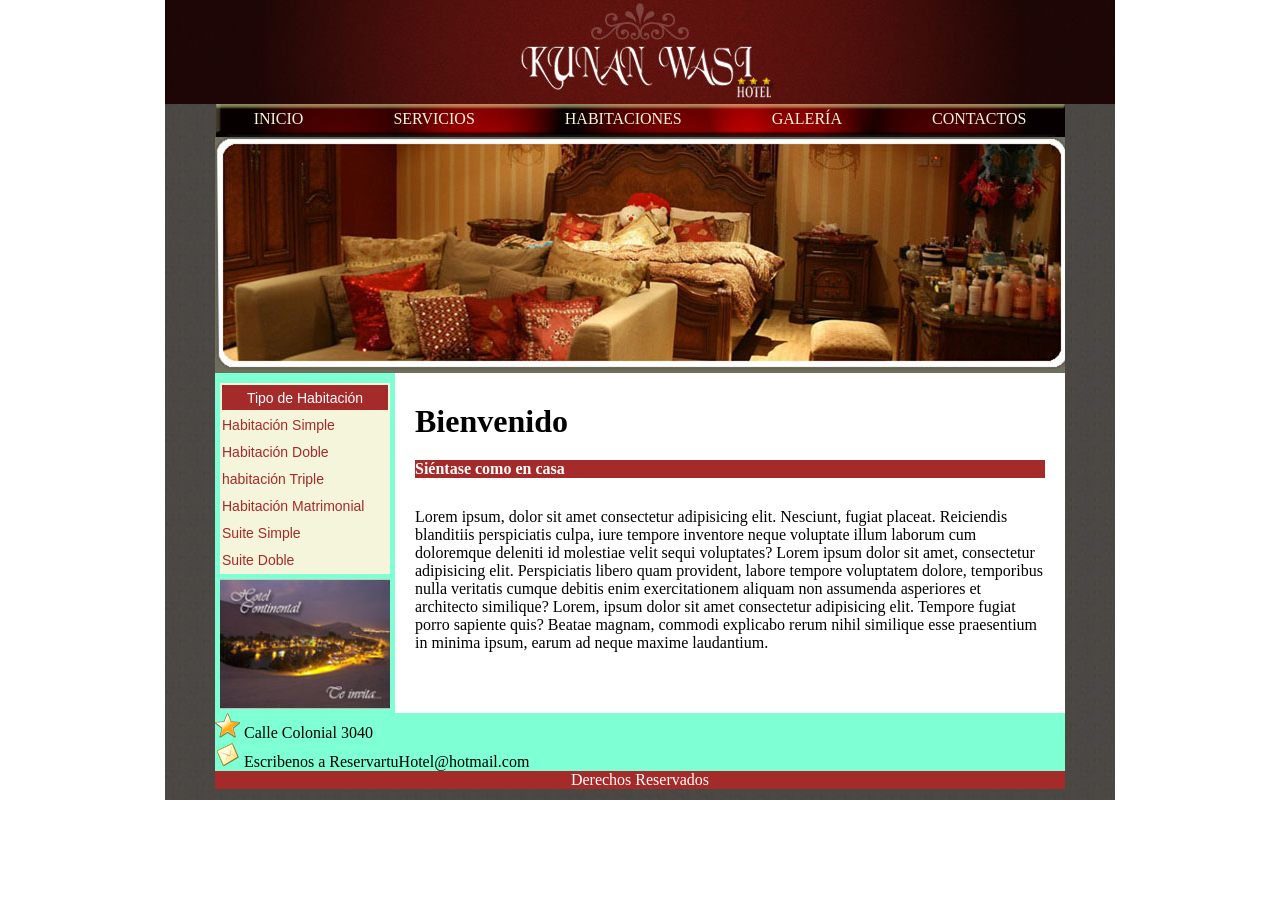
<file: ProyectoHotel/index.html>
<!DOCTYPE html>
<html lang="en">
<head>
    <meta charset="UTF-8">
    <meta name="viewport" content="width=device-width, initial-scale=1.0">
    <title>Document</title>
    <link rel="stylesheet" href="css/estilos.css">
</head>
<body>
    <div id="contenedor">
        <div id="cabecera">
        </div>
        <div id="menu">
            <ul>
                <li><a href="index.html">Inicio</a></li>
                <li><a href="servicios.html">Servicios</a></li>
                <li><a href="habitaciones.html">Habitaciones</a></li>
                <li><a href="galeria.html">Galería</a></li>
                <li><a href="contactos.html">Contactos</a></li>
            </ul>
        </div>
        <div id="banner">
        </div>
        <div id="contenido">
            <div id="izquierda">
                <table class="formatotable">
                    <tr>
                        <td class="titulodetabla">Tipo de Habitación</td>
                    <tr>
                        <td><a href="">Habitación Simple</a></td>
                    </tr>
                    <tr>
                        <td><a href="">Habitación Doble</a></td>
                    </tr>
                    <tr>
                        <td><a href="">habitación Triple</a></td>
                    </tr>
                    <tr>
                        <td><a href="">Habitación Matrimonial</a></td>
                    </tr>
                    <tr>
                        <td><a href="">Suite Simple</a></td>
                    </tr>
                    <tr>
                        <td><a href="">Suite Doble</a></td>
                    </tr>
                </table>
                <img src="imagenes/publicidad1.jpg" alt="">
            </div>
            <div id="derecha">
                <h1>Bienvenido</h1>
                <h2>Siéntase como en casa</h2>
                <p>
                    Lorem ipsum, dolor sit amet consectetur adipisicing elit. Nesciunt, fugiat placeat. Reiciendis blanditiis perspiciatis culpa, iure tempore inventore neque voluptate illum laborum cum doloremque deleniti id molestiae velit sequi voluptates?
                    Lorem ipsum dolor sit amet, consectetur adipisicing elit. Perspiciatis libero quam provident, labore tempore voluptatem dolore, temporibus nulla veritatis cumque debitis enim exercitationem aliquam non assumenda asperiores et architecto similique?
                    Lorem, ipsum dolor sit amet consectetur adipisicing elit. Tempore fugiat porro sapiente quis? Beatae magnam, commodi explicabo rerum nihil similique esse praesentium in minima ipsum, earum ad neque maxime laudantium.
                </p>
            </div>
            <div id="pie">
                <p>
                    <img src="imagenes/ico-estrella.png" alt=""> Calle
                    Colonial 3040
                </p>
                <p></p>
                <p>
                    <img src="imagenes/Message.png" alt="">
                    Escribenos a ReservartuHotel@hotmail.com
                </p>
                <p class="Hotmail">
                    Derechos Reservados
                </p>
            </div>
        </div>
    </div>
</body>
</html>
</file>
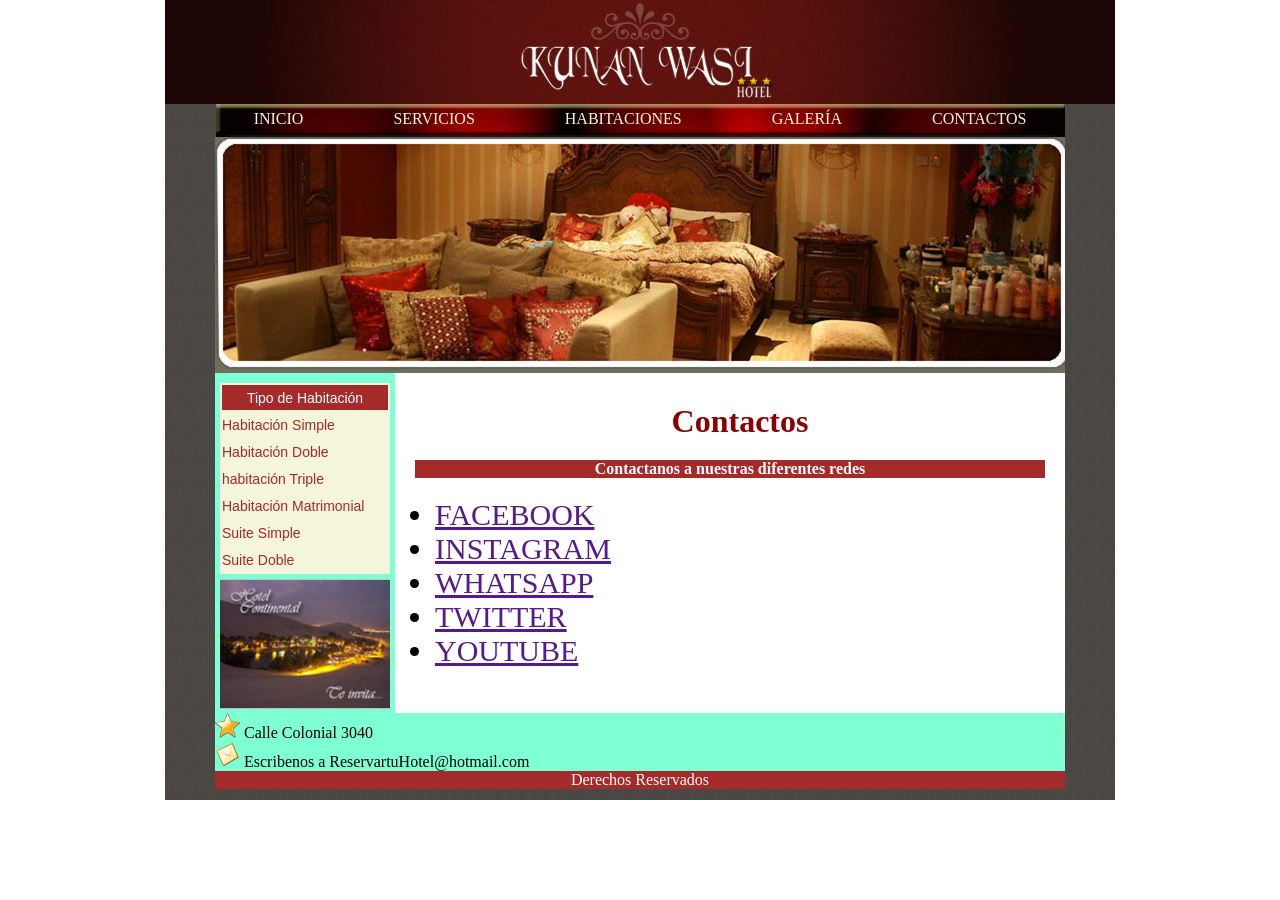
<file: ProyectoHotel/contactos.html>
<!DOCTYPE html>
<html lang="en">
<head>
    <meta charset="UTF-8">
    <meta name="viewport" content="width=device-width, initial-scale=1.0">
    <title>Document</title>
    <link rel="stylesheet" href="css/estilos.css">
</head>
<body>
    <div id="contenedor">
        <div id="cabecera">
        </div>
        <div id="menu">
            <ul>
                <li><a href="index.html">Inicio</a></li>
                <li><a href="servicios.html">Servicios</a></li>
                <li><a href="habitaciones.html">Habitaciones</a></li>
                <li><a href="galeria.html">Galería</a></li>
                <li><a href="contactos.html">Contactos</a></li>
            </ul>
        </div>
        <div id="banner">
        </div>
        <div id="contenido">
            <div id="izquierda">
                <table class="formatotable">
                    <tr>
                        <td class="titulodetabla">Tipo de Habitación</td>
                    <tr>
                        <td><a href="">Habitación Simple</a></td>
                    </tr>
                    <tr>
                        <td><a href="">Habitación Doble</a></td>
                    </tr>
                    <tr>
                        <td><a href="">habitación Triple</a></td>
                    </tr>
                    <tr>
                        <td><a href="">Habitación Matrimonial</a></td>
                    </tr>
                    <tr>
                        <td><a href="">Suite Simple</a></td>
                    </tr>
                    <tr>
                        <td><a href="">Suite Doble</a></td>
                    </tr>
                </table>
                <img src="imagenes/publicidad1.jpg" alt="">
            </div>
            <div id="Contactos">
                <h1>Contactos</h1>
                <h2>Contactanos a nuestras diferentes redes</h2>
                <ul>
                    <li><a href="">FACEBOOK</a></li>
                    <li><a href="">INSTAGRAM</a></li>
                    <li><a href="">WHATSAPP</a></li>
                    <li><a href="">TWITTER</a></li>
                    <li><a href="">YOUTUBE</a></li>
                </ul>
            </div>
            <div id="pie">
                <p>
                    <img src="imagenes/ico-estrella.png" alt=""> Calle
                    Colonial 3040
                </p>
                <p></p>
                <p>
                    <img src="imagenes/Message.png" alt="">
                    Escribenos a ReservartuHotel@hotmail.com
                </p>
                <p class="Hotmail">
                    Derechos Reservados
                </p>
            </div>
        </div>
    </div>
</body>
</html>
</file>
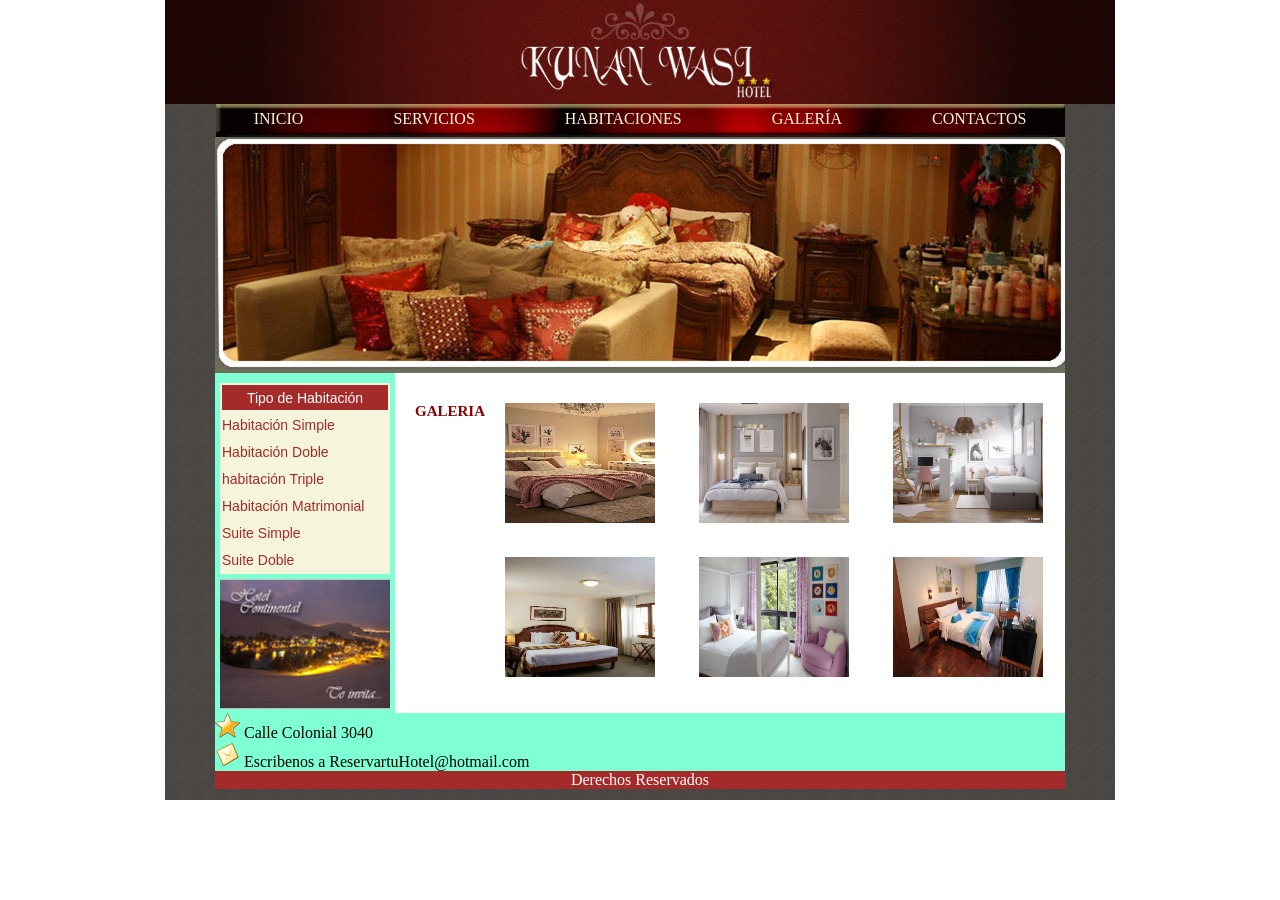
<file: ProyectoHotel/galeria.html>
<!DOCTYPE html>
<html lang="en">
<head>
    <meta charset="UTF-8">
    <meta name="viewport" content="width=device-width, initial-scale=1.0">
    <title>Document</title>
    <link rel="stylesheet" href="css/estilos.css">
</head>
<body>
    <div id="contenedor">
        <div id="cabecera">
        </div>
        <div id="menu">
            <ul>
                <li><a href="index.html">Inicio</a></li>
                <li><a href="servicios.html">Servicios</a></li>
                <li><a href="habitaciones.html">Habitaciones</a></li>
                <li><a href="galeria.html">Galería</a></li>
                <li><a href="contactos.html">Contactos</a></li>
            </ul>
        </div>
        <div id="banner">
        </div>
        <div id="contenido">
            <div id="izquierda">
                <table class="formatotable">
                    <tr>
                        <td class="titulodetabla">Tipo de Habitación</td>
                    <tr>
                        <td><a href="">Habitación Simple</a></td>
                    </tr>
                    <tr>
                        <td><a href="">Habitación Doble</a></td>
                    </tr>
                    <tr>
                        <td><a href="">habitación Triple</a></td>
                    </tr>
                    <tr>
                        <td><a href="">Habitación Matrimonial</a></td>
                    </tr>
                    <tr>
                        <td><a href="">Suite Simple</a></td>
                    </tr>
                    <tr>
                        <td><a href="">Suite Doble</a></td>
                    </tr>
                </table>
                <img src="imagenes/publicidad1.jpg" alt="">
            </div>
            <div id="galeria">
                    <h1>GALERIA</h1>
                <div>
                    <img src="imagenes/habitacion1.jpg" alt="">
                    <img src="imagenes/habitacion2.jpg" alt="">
                    <img src="imagenes/habitacion3.jpg" alt="">
                    <img src="imagenes/habitacion4.jpg" alt="">
                    <img src="imagenes/habitacion5.webp" alt="">
                    <img src="imagenes/habitacion6.jpg" alt="">
                </div>
                
            </div>
            <div id="pie">
                <p>
                    <img src="imagenes/ico-estrella.png" alt=""> Calle
                    Colonial 3040
                </p>
                <p></p>
                <p>
                    <img src="imagenes/Message.png" alt="">
                    Escribenos a ReservartuHotel@hotmail.com
                </p>
                <p class="Hotmail">
                    Derechos Reservados
                </p>
            </div>
        </div>
    </div>
</body>
</html>
</file>
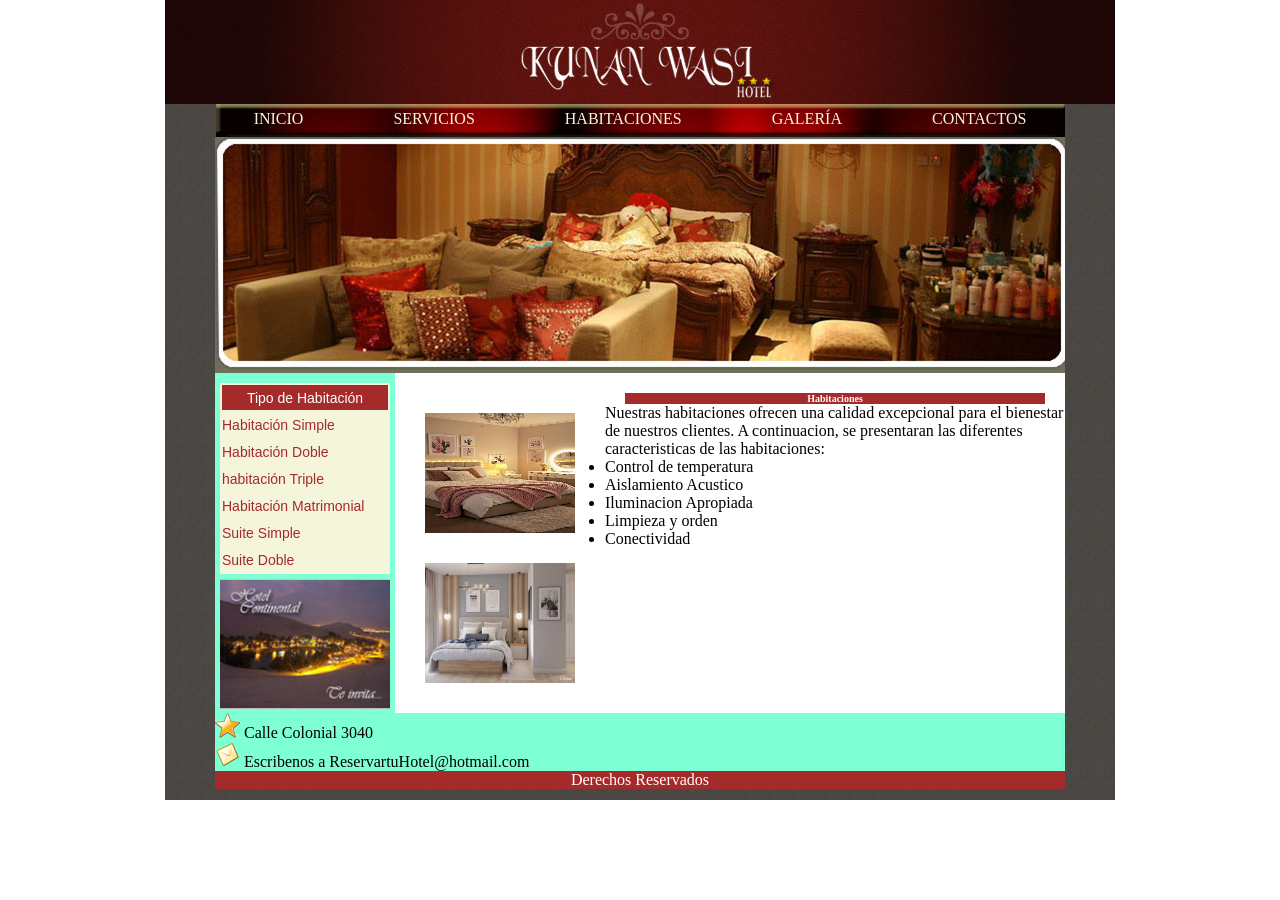
<file: ProyectoHotel/habitaciones.html>
<!DOCTYPE html>
<html lang="en">
<head>
    <meta charset="UTF-8">
    <meta name="viewport" content="width=device-width, initial-scale=1.0">
    <title>Document</title>
    <link rel="stylesheet" href="css/estilos.css">
</head>
<body>
    <div id="contenedor">
        <div id="cabecera">
        </div>
        <div id="menu">
            <ul>
                <li><a href="index.html">Inicio</a></li>
                <li><a href="servicios.html">Servicios</a></li>
                <li><a href="habitaciones.html">Habitaciones</a></li>
                <li><a href="galeria.html">Galería</a></li>
                <li><a href="contactos.html">Contactos</a></li>
            </ul>
        </div>
        <div id="banner">
        </div>
        <div id="contenido">
            <div id="izquierda">
                <table class="formatotable">
                    <tr>
                        <td class="titulodetabla">Tipo de Habitación</td>
                    <tr>
                        <td><a href="">Habitación Simple</a></td>
                    </tr>
                    <tr>
                        <td><a href="">Habitación Doble</a></td>
                    </tr>
                    <tr>
                        <td><a href="">habitación Triple</a></td>
                    </tr>
                    <tr>
                        <td><a href="">Habitación Matrimonial</a></td>
                    </tr>
                    <tr>
                        <td><a href="">Suite Simple</a></td>
                    </tr>
                    <tr>
                        <td><a href="">Suite Doble</a></td>
                    </tr>
                </table>
                <img src="imagenes/publicidad1.jpg" alt="">
            </div>
            <div id="habitaciones">
                <div class="habitacionesimg">
                    <img src="imagenes/habitacion1.jpg" alt="">
                    <img src="imagenes/habitacion2.jpg" alt="">
                </div>
                <div class="texto">
                    <h2>Habitaciones</h2>
                    <p>
                        Nuestras habitaciones ofrecen una calidad excepcional para el bienestar de nuestros clientes. A continuacion, se presentaran las diferentes caracteristicas de las habitaciones:
                    </p>
                    <ul>
                        <li>Control de temperatura</li>
                        <li>Aislamiento Acustico</li>
                        <li>Iluminacion Apropiada</li>
                        <li>Limpieza y orden</li>
                        <li>Conectividad</li>
                    </ul>
                </div>
            </div>
            <div id="pie">
                <p>
                    <img src="imagenes/ico-estrella.png" alt=""> Calle
                    Colonial 3040
                </p>
                <p></p>
                <p>
                    <img src="imagenes/Message.png" alt="">
                    Escribenos a ReservartuHotel@hotmail.com
                </p>
                <p class="Hotmail">
                    Derechos Reservados
                </p>
            </div>
        </div>
    </div>
</body>
</html>
</file>
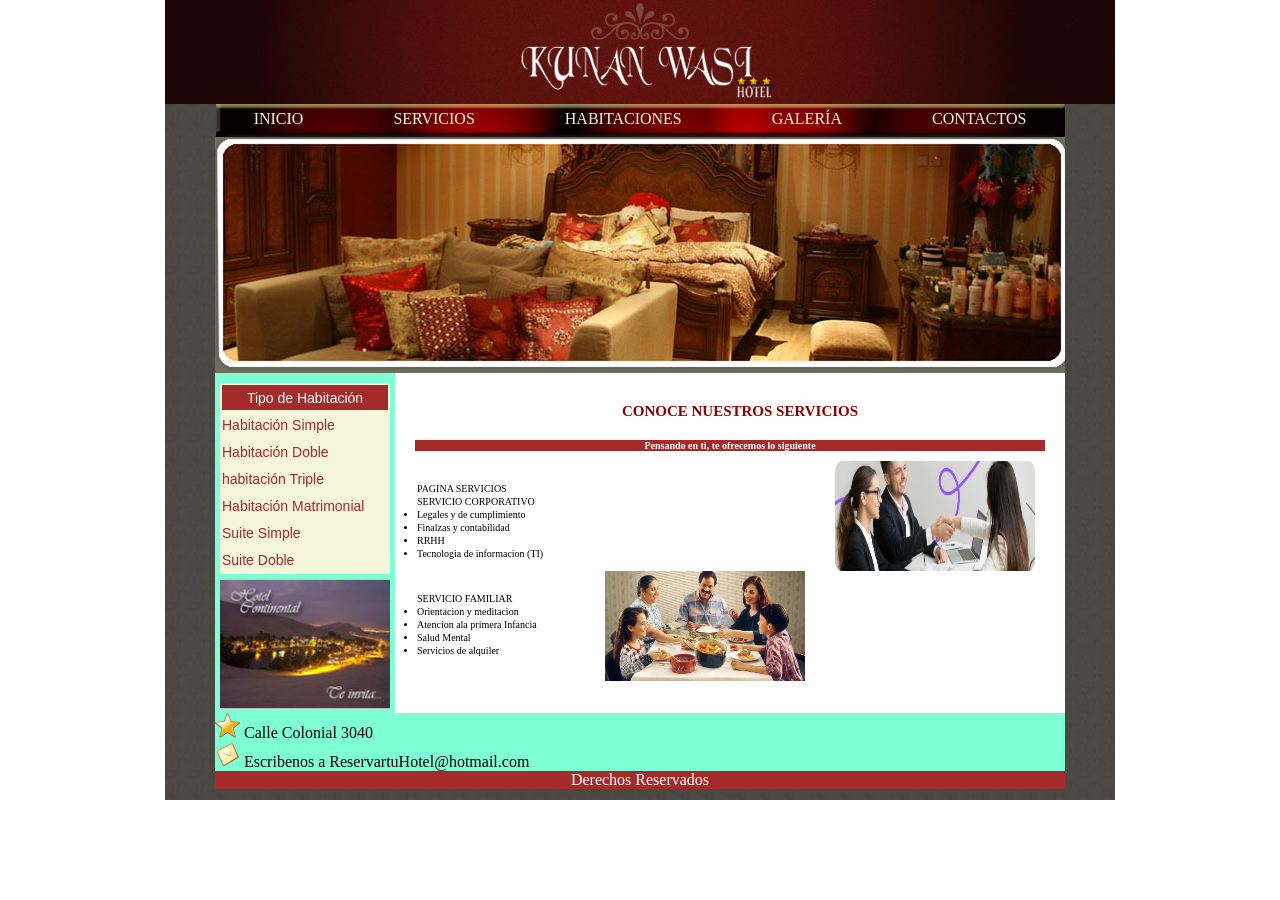
<file: ProyectoHotel/servicios.html>
<!DOCTYPE html>
<html lang="en">
<head>
    <meta charset="UTF-8">
    <meta name="viewport" content="width=device-width, initial-scale=1.0">
    <title>Document</title>
    <link rel="stylesheet" href="css/estilos.css">
</head>
<body>
    <div id="contenedor">
        <div id="cabecera">
        </div>
        <div id="menu">
            <ul>
                <li><a href="index.html">Inicio</a></li>
                <li><a href="servicios.html">Servicios</a></li>
                <li><a href="habitaciones.html">Habitaciones</a></li>
                <li><a href="galeria.html">Galería</a></li>
                <li><a href="contactos.html">Contactos</a></li>
            </ul>
        </div>
        <div id="banner">
        </div>
        <div id="contenido">
            <div id="izquierda">
                <table class="formatotable">
                    <tr>
                        <td class="titulodetabla">Tipo de Habitación</td>
                    <tr>
                        <td><a href="">Habitación Simple</a></td>
                    </tr>
                    <tr>
                        <td><a href="">Habitación Doble</a></td>
                    </tr>
                    <tr>
                        <td><a href="">habitación Triple</a></td>
                    </tr>
                    <tr>
                        <td><a href="">Habitación Matrimonial</a></td>
                    </tr>
                    <tr>
                        <td><a href="">Suite Simple</a></td>
                    </tr>
                    <tr>
                        <td><a href="">Suite Doble</a></td>
                    </tr>
                </table>
                <img src="imagenes/publicidad1.jpg" alt="">
            </div>
            <div id="servicios">
                <h1>CONOCE NUESTROS SERVICIOS</h1>
                <h2>Pensando en ti, te ofrecemos lo siguiente</h2>
                <table class="textoServicios">
                    <tr>
                        <td>PAGINA SERVICIOS</td>
                    </tr>
                    <tr>
                        <td>SERVICIO CORPORATIVO</td>
                        <img src="imagenes/corporativo_2-scaled.webp" alt="">
                    </tr>
                    <tr>
                        <td><ul><li>Legales y de cumplimiento</li></ul></td>
                    </tr>
                    <tr>
                        <td><ul><li>Finalzas y contabilidad</li></ul></td>
                    </tr>
                    <tr>
                        <td><ul><li>RRHH</li></ul></td>
                    </tr>
                    <tr>
                        <td><ul><li>Tecnologia de informacion (TI)</li></ul></td>
                    </tr>
                </table>
                <table class="textoServicios">
                    
                    <tr>
                        <td>SERVICIO FAMILIAR</td>
                        <img src="imagenes/Imagenfamiliar.jpg" alt="">
                    </tr>
                    <tr>
                        <td><ul><li>Orientacion y meditacion</li></ul></td>
                    </tr>
                    <tr>
                        <td><ul><li>Atencion ala primera Infancia</li></ul></td>
                    </tr>
                    <tr>
                        <td><ul><li>Salud Mental</li></ul></td>
                    </tr>
                    <tr>
                        <td><ul><li>Servicios de alquiler</li></ul></td>
                    </tr>
                </table>
            </div>
            <div id="pie">
                <p>
                    <img src="imagenes/ico-estrella.png" alt=""> Calle
                    Colonial 3040
                </p>
                <p></p>
                <p>
                    <img src="imagenes/Message.png" alt="">
                    Escribenos a ReservartuHotel@hotmail.com
                </p>
                <p class="Hotmail">
                    Derechos Reservados
                </p>
            </div>
        </div>
    </div>
</body>
</html>
</file>
<file: ProyectoHotel/css/estilos.css>
* {
    margin: 0;
    padding: 0;
}

#contenedor {
    width: 950px;
    height: 800px;
    background-image: url("../imagenes/fondo.jpg");
    margin: 0 auto;
}

#cabecera {
    width: 950px;
    height: 104px;
    background-image: url(../imagenes/superior.jpg);
}

#menu {
    margin: 0 auto;
    width: 850px;
    height: 32px;
    background-image: url(../imagenes/barramenu.jpg);
}

#menu ul {
    list-style: none;
    margin: 0;
    padding: 0;
    display: flex;
    justify-content: center;
    align-items: center;
}

#menu li {
    margin: 0 10px;
}

#menu ul li {
    float: left;
    display: block;
    padding: 6px 35px;
}
#menu ul li a {
    text-decoration: none;
    color: beige;
    text-transform: uppercase;
}

#menu ul li a:hover {
    text-decoration: underline;
    color: rgb(148, 67, 67);
    font-weight: bold;
}

#banner {
    margin: 0 auto;
    width: 850px;
    height: 237px;
    background-image: url(../imagenes/banner.jpg);
}

#contenido {
    width: 850px;
    height: auto;
    background-color: aqua;
    margin: 0 auto;
}

#izquierda {
    width: 180px;
    height: 340px;
    background-color: aquamarine;
    float: left;
}

#derecha {
    width: 670px;
    height: 340px;
    background-color: white;
    float: left;
}

.formatotable {
    width: 170px;
    color: rgb(66, 66, 63);
    font-family: Arial, Helvetica, sans-serif;
    font-size: 14px;
    background-color: beige;
    margin: 0 auto;
    margin-top: 10px;
}

#izquierda table tr {
    height: 25px;
    background-color: beige;
}

#izquierda table a {
    text-decoration: none;
    color: brown;
}

#izquierda table tr:hover {
    background-color: aquamarine;
}

.titulodetabla {
    color: white;
    background-color: brown;
    text-align: center;
    font-size: 14px;
}

#izquierda img {
    width: 170px;
    margin-left: 5px;
    margin-top: 5px;
}

#pie {
    clear: both;
    width: 850px;
    height: auto;
    background-color: aquamarine;
    margin: 0 auto;
}

.Hotmail {
    background-color: brown;
    text-align: center;
    color: white;
}

#derecha h1 {
    margin-left: 20px;
    margin-top: 30px;
}

#derecha h2 {
    background-color: brown;
    color: white;
    font-size: 16px;
    margin-left: 20px;
    margin-top: 20px;
    margin-right: 20px;
}

#derecha p {
    margin-left: 20px;
    margin-top: 30px;
    margin-right: 20px;
}

#servicios {
    width: 670px;
    height: 340px;
    background-color: white;
    float: left;
}

#servicios h1 {
    margin-left: 20px;
    margin-top: 30px;
    text-align: center;
    color: darkred;
    font-size: 15px;
}

#servicios h2 {
    background-color: brown;
    color: white;
    font-size: 16px;
    margin-left: 20px;
    margin-top: 20px;
    margin-right: 20px;
    text-align: center;
    font-size: 10px;
}

.textoServicios {
    margin-left: 20px;
    margin-top: 30px;
    margin-right: 20px;
    font-size: 10px;
}
#servicios img {
    width: 200px;
    height: 110px;
    float: right;
   margin-right: 30px;
   margin-top: 10px;
   
}

#habitaciones {
    width: 670px;
    height: 340px;
    background-color: white;
    float: left;
    display: flex;
    align-items: flex-start;
}

#habitaciones h1 {
    margin-left: 20px;
    margin-top: 30px;
    text-align: center;
    color: darkred;
    font-size: 15px;
}

#habitaciones h2 {
    background-color: brown;
    color: white;
    font-size: 16px;
    margin-left: 20px;
    margin-top: 20px;
    margin-right: 20px;
    text-align: center;
    font-size: 10px;
}

.habitacionesimg {
    padding: 10px;
}

.habitacionesimg img{
    width: 150px;
    height: 120px;
    margin-left: 20px;
    margin-top: 30px;
    margin-right: 20px;
    display: block;
}
.textohabitacion {
    width: 200px;
    margin-top: 30px;
}

#galeria {
    width: 670px;
    height: 340px;
    background-color: white;
    float: left;
    display: flex;
    align-items: flex-start;
}

#galeria h1 {
    margin-left: 20px;
    margin-top: 30px;
    text-align: center;
    color: darkred;
    font-size: 15px;
}

#galeria h2 {
    background-color: brown;
    color: white;
    font-size: 16px;
    margin-left: 20px;
    margin-top: 20px;
    margin-right: 20px;
    text-align: center;
    font-size: 10px;
}

#galeria img {
    width: 150px;
    height: 120px;
    margin-left: 20px;
    margin-top: 30px;
    margin-right: 20px;
}

#Contactos {
    width: 670px;
    height: 340px;
    background-color: white;
    float: left;
}

#Contactos h1 {
    margin-left: 20px;
    margin-top: 30px;
    text-align: center;
    color: darkred;
    
}

#Contactos h2 {
    background-color: brown;
    color: white;
    font-size: 16px;
    margin-left: 20px;
    margin-top: 20px;
    margin-right: 20px;
    text-align: center;

}

#Contactos ul {
    margin-left: 40px;
    margin-top: 20px;
}

#Contactos ul li {
    font-size: 30px;
}
</file>
